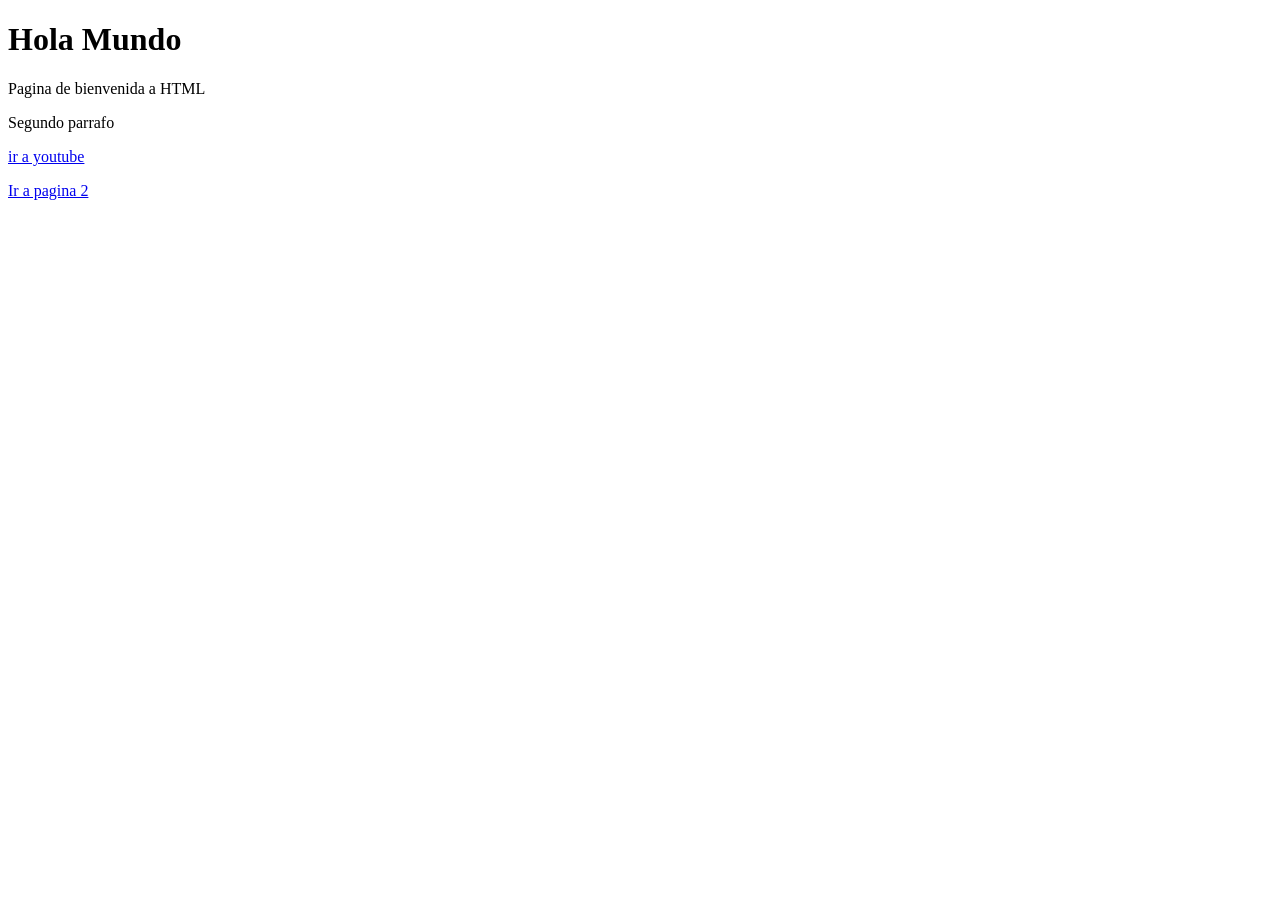
<file: web/index.html>
<!DOCTYPE html>
<html lang="en">
<head>
    <meta charset="UTF-8">
    <title>Hola Mundo</title>
    <!--    Css interno-->
    <!--    <style>-->
    <!--        body{-->
    <!--             background-color:black;-->
    <!--             color:white;-->

    <!--        }-->
    <!--        a{-->
    <!--        color:hotpink;-->
    <!--        }-->
    <!--    </style>-->
    <!--    Css externo-->
<!--    <link rel="stylesheet" href="estilos.css">-->
</head>
<body>
<!--Estilos inline -->
<!--<h1 style="color:red;font-family: Arial, sans-serif;">Hola mundo</h1>-->
<h1 class="texto-centrado">Hola Mundo</h1>
<p class="texto-centrado titulo">Pagina de bienvenida a HTML</p>
<p class="texto-centrado">Segundo parrafo</p>
<a href="https://www.youtube.com">ir a youtube</a>
<p></p>
<a href="pagina2.html">Ir a pagina 2</a>
</body>
</html>
</file>
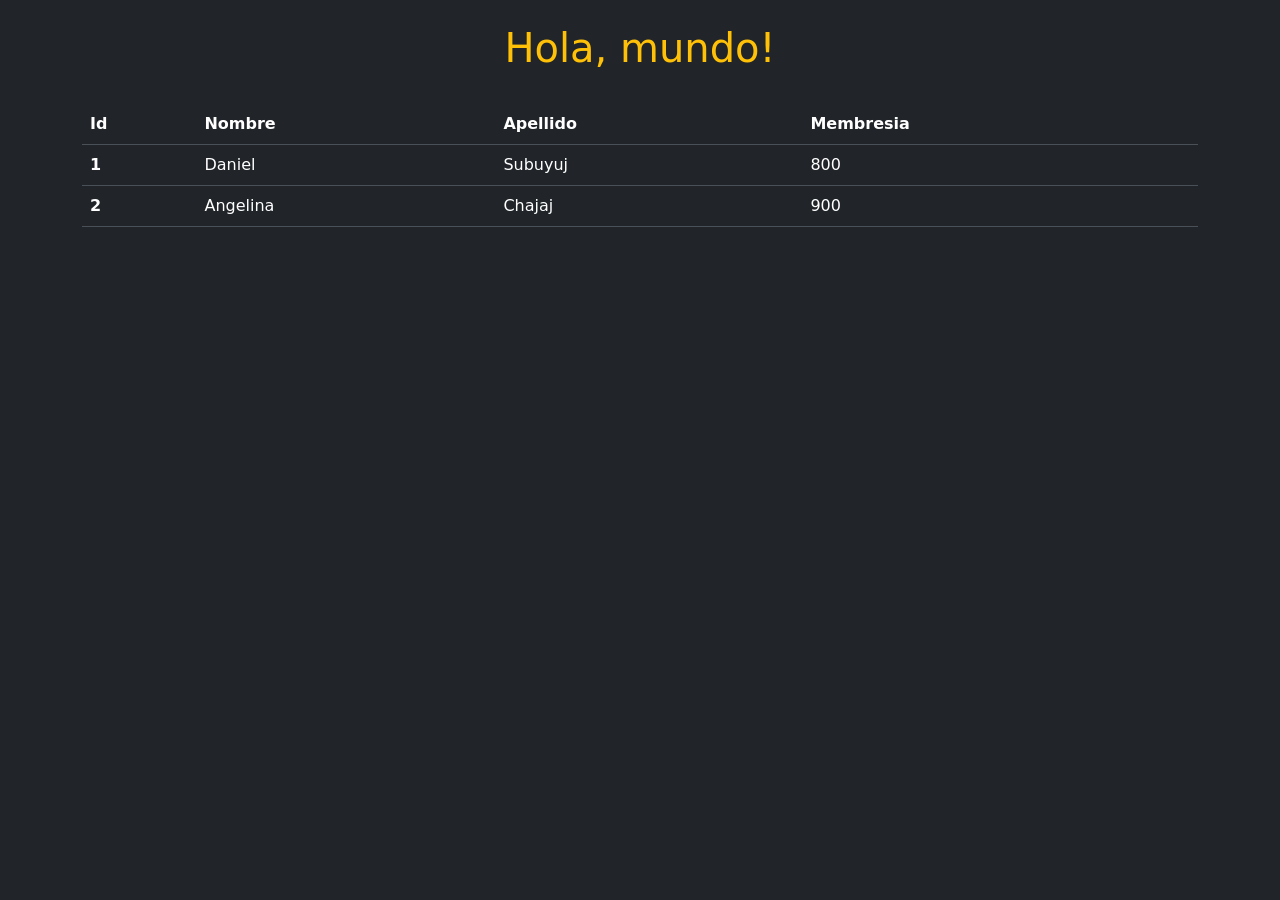
<file: web/inicio_bootstrap.html>
<!doctype html>
<html lang="es" data-bs-theme="dark">
<head>
    <meta charset="utf-8">
    <meta name="viewport" content="width=device-width, initial-scale=1">
    <title>Bootstrap demo</title>
    <link href="https://cdn.jsdelivr.net/npm/bootstrap@5.3.8/dist/css/bootstrap.min.css" rel="stylesheet"
          integrity="sha384-sRIl4kxILFvY47J16cr9ZwB07vP4J8+LH7qKQnuqkuIAvNWLzeN8tE5YBujZqJLB" crossorigin="anonymous">
</head>
<body>
<h1 class="text-center py-4 text-warning">Hola, mundo!</h1>

<div class="container">
    <table class="table">
        <thead>
        <tr>
            <th scope="col">Id</th>
            <th scope="col">Nombre</th>
            <th scope="col">Apellido</th>
            <th scope="col">Membresia</th>
        </tr>
        </thead>
        <tbody>
        <tr>
            <th scope="row">1</th>
            <td>Daniel</td>
            <td>Subuyuj</td>
            <td>800</td>
        </tr>
        <tr>
            <th scope="row">2</th>
            <td>Angelina</td>
            <td>Chajaj</td>
            <td>900</td>
        </tr>
        </tbody>
    </table>
</div>

<script src="https://cdn.jsdelivr.net/npm/bootstrap@5.3.8/dist/js/bootstrap.bundle.min.js"
        integrity="sha384-FKyoEForCGlyvwx9Hj09JcYn3nv7wiPVlz7YYwJrWVcXK/BmnVDxM+D2scQbITxI"
        crossorigin="anonymous"></script>
</body>
</html>
</file>
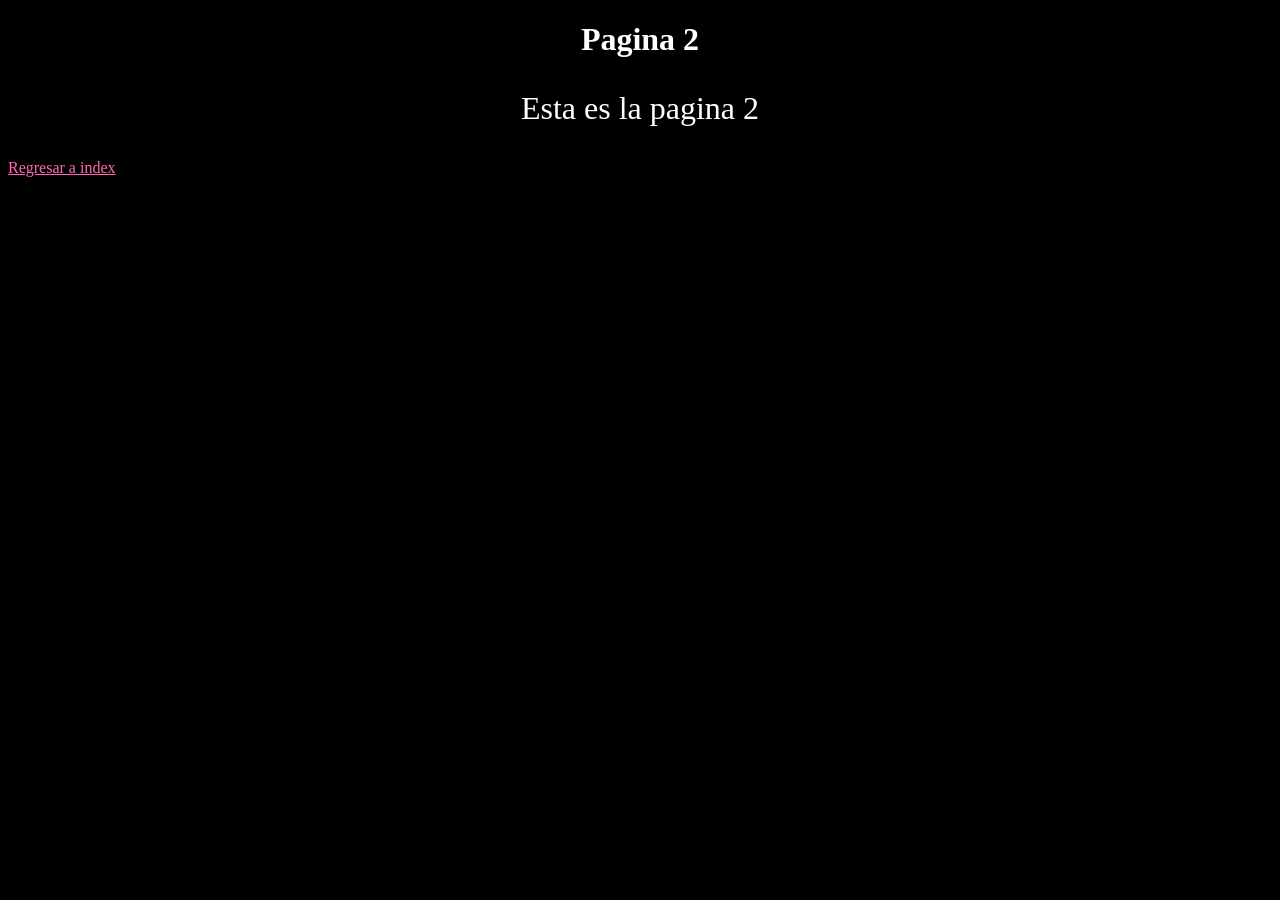
<file: web/pagina2.html>
<!DOCTYPE html>
<html lang="en">
<head>
    <meta charset="UTF-8">
    <title>Pagina 1</title>
    <link rel="stylesheet" href="estilos.css">

</head>
<body>
<h1 class="texto-centrado">Pagina 2</h1>
<p class="texto-centrado titulo">Esta es la pagina 2</p>
<a href="index.html">Regresar a index</a>

</body>
</html>
</file>
<file: web/estilos.css>
/* Definicion de estilos css en un archivo externo*/

body{
    background:black;
    color:white
}

a{
    color:hotpink;
}
a:hover{
    color:yellow
}

/*Clases o selectores en CSS*/
.texto-centrado{
    text-align:center;
}

.titulo{
    font-size:200%
}
</file>
